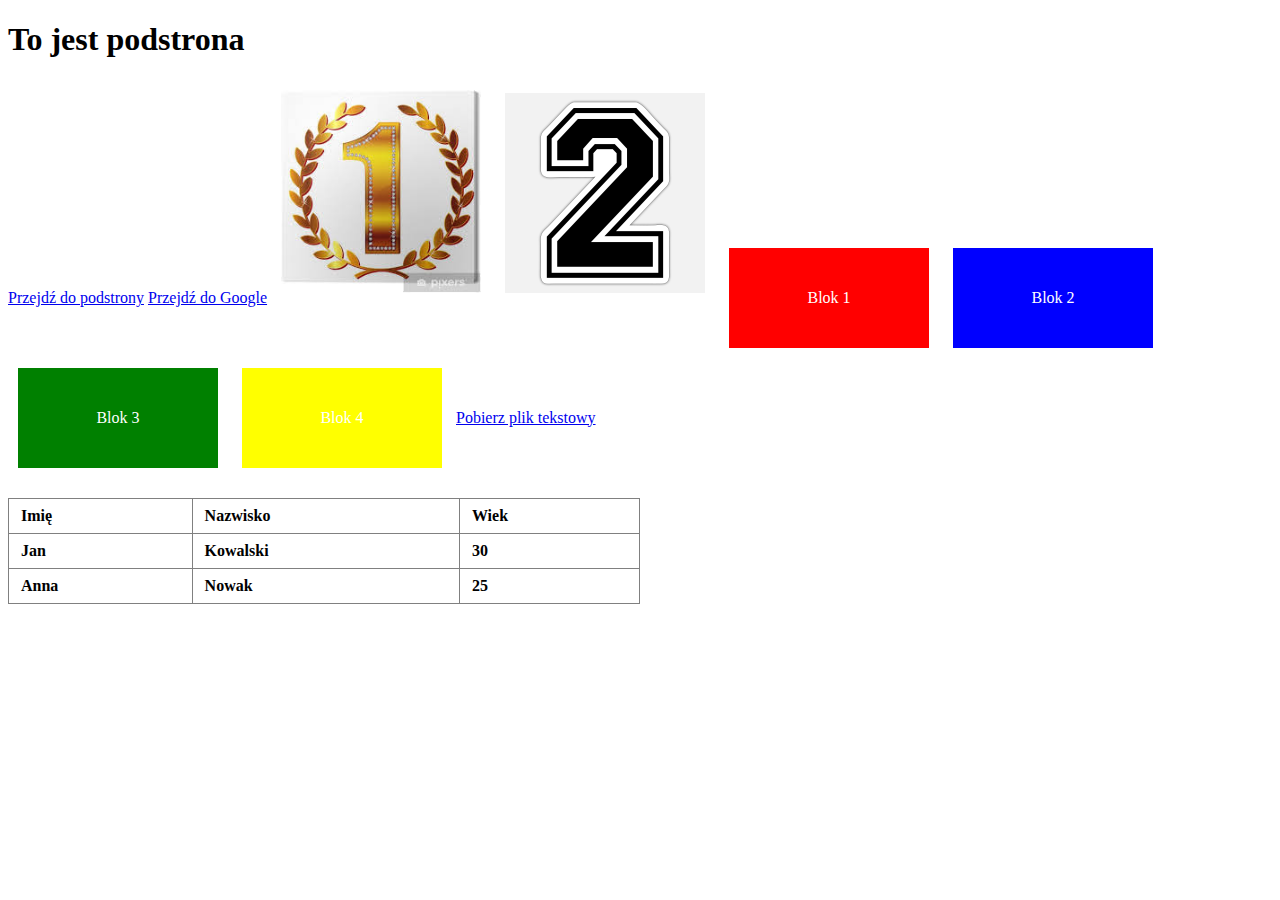
<file: index.html>
<!DOCTYPE html>
<html lang="en">
<head>
    <meta charset="UTF-8">
    <meta name="viewport" content="width=device-width, initial-scale=1.0">
    <title>Document</title>
    <link rel="stylesheet" href="style.css">
<link rel="stylesheet" href="style.css">
</head>
<body>
    <h1>To jest podstrona</h1>
    <a href="podstrona.html">Przejdź do podstrony</a>
    <a href="https://www.google.com" target="_blank">Przejdź do Google</a>
    <img src="images/obraz1.jpg" alt="Opis pierwszego zdjęcia">
    <img src="images/obraz2.jpg" alt="Opis pierwszego zdjęcia">
    <div class="blok1">Blok 1</div>
    <div class="blok2">Blok 2</div>
    <div class="blok3">Blok 3</div>
    <div class="blok4">Blok 4</div>
    <a href="dokument.txt" download>Pobierz plik tekstowy</a>
<table border="1">
    <tr>
        <th>Imię</th>
        <th>Nazwisko</th>
        <th>Wiek</th>
    </tr>
    <tr>
        <th>Jan</th>
        <th>Kowalski</th>
        <th>30</th>
    </tr>
    <tr>
        <th>Anna</th>
        <th>Nowak</th>
        <th>25</th>
    </tr>
</table>

</body>
</html>
</file>
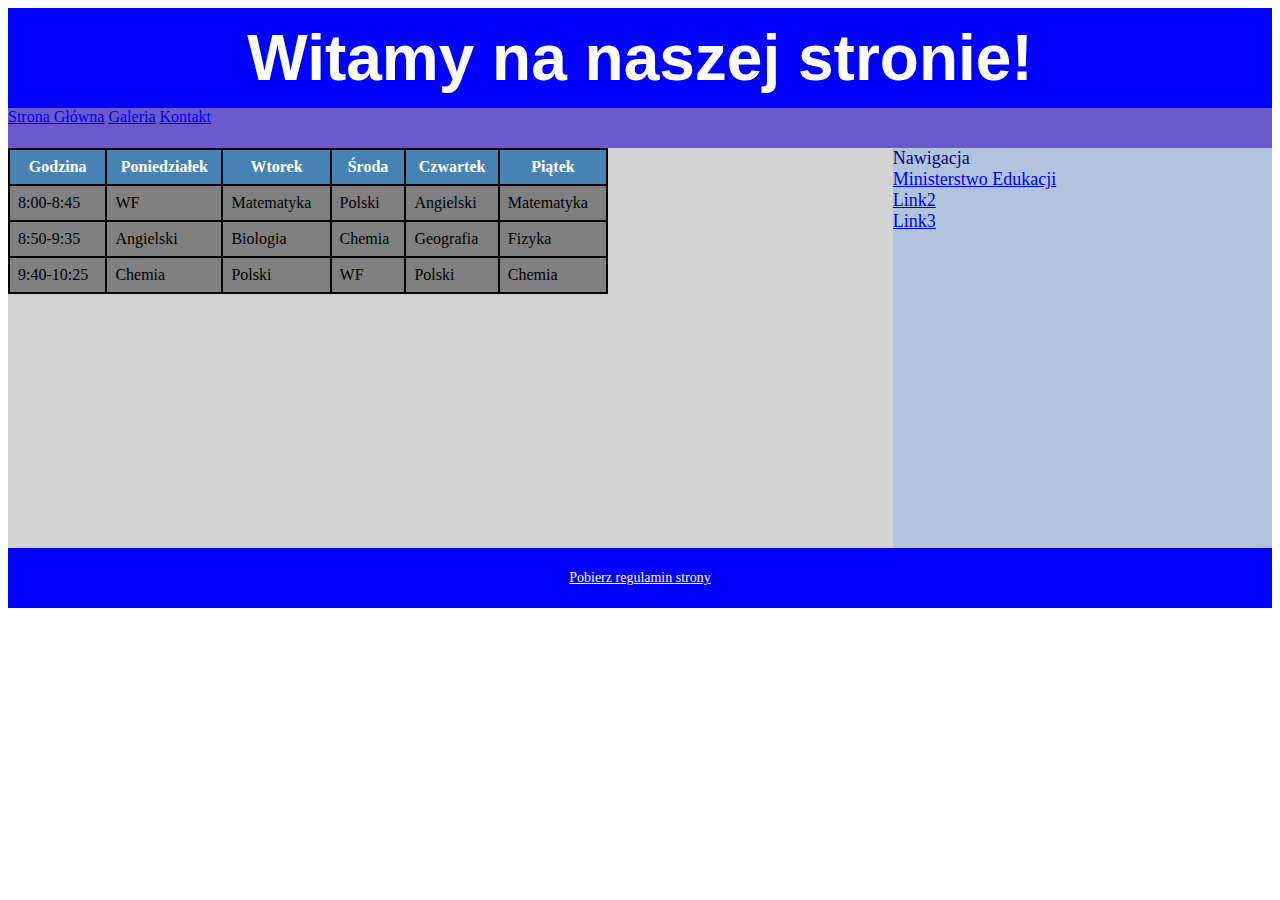
<file: Ćwiczenia do samodzielnej realizacji/index.html>
<!DOCTYPE html>
<html lang="en">
<head>
    <meta charset="UTF-8">
    <meta name="viewport" content="width=device-width, initial-scale=1.0">
    <title>Document</title>
    <link rel="stylesheet" href="style2.css">
</head>
<body>
    <div>
        <Header>
            <h1>Witamy na naszej stronie!</h1>
        </Header>
    </div>
    <div>
        <nav>        <a href="index.html" target="_blank">Strona Główna</a>
            <a href="galeria.html" target="_blank">Galeria</a>
            <a href="kontakt.html" target="_blank">Kontakt</a>
    </div>
    <div>
        <main>
            <table>
                <tr>
                    <th>Godzina</th>
                    <th>Poniedziałek</th>
                    <th>Wtorek</th>
                    <th>Środa</th>
                    <th>Czwartek</th>
                    <th>Piątek</th>
                  </tr><tr>
          <td>8:00-8:45</td>
          <td>WF</td>
          <td>Matematyka</td>
          <td>Polski</td>     
          <td>Angielski</td>
          <td>Matematyka</td>
          </tr><tr>
              <td>8:50-9:35</td>
              <td>Angielski</td>
              <td>Biologia</td>
              <td>Chemia</td>     
              <td>Geografia</td>
              <td>Fizyka</td>
              </tr>
              <tr>
                  <td>9:40-10:25</td>
                  <td>Chemia</td>
                  <td>Polski</td>
                  <td>WF</td>     
                  <td>Polski</td>
                  <td>Chemia</td>
                  </tr>
            </table>
        </main>
    </div>
    <div>
        <aside>Nawigacja<br>
        <a href="https://www.gov.pl/web/edukacja/">Ministerstwo Edukacji</a><br>
        <a href="https://www.google.com/">Link2</a><br>
        <a href="https://www.google.com/">Link3</a>
    </aside>

    </div>
    <div>
        <footer>    
            <a href="regulamin.pdf" download>Pobierz regulamin strony</a>
        </footer>
    </div>
</body>
</html>
</file>
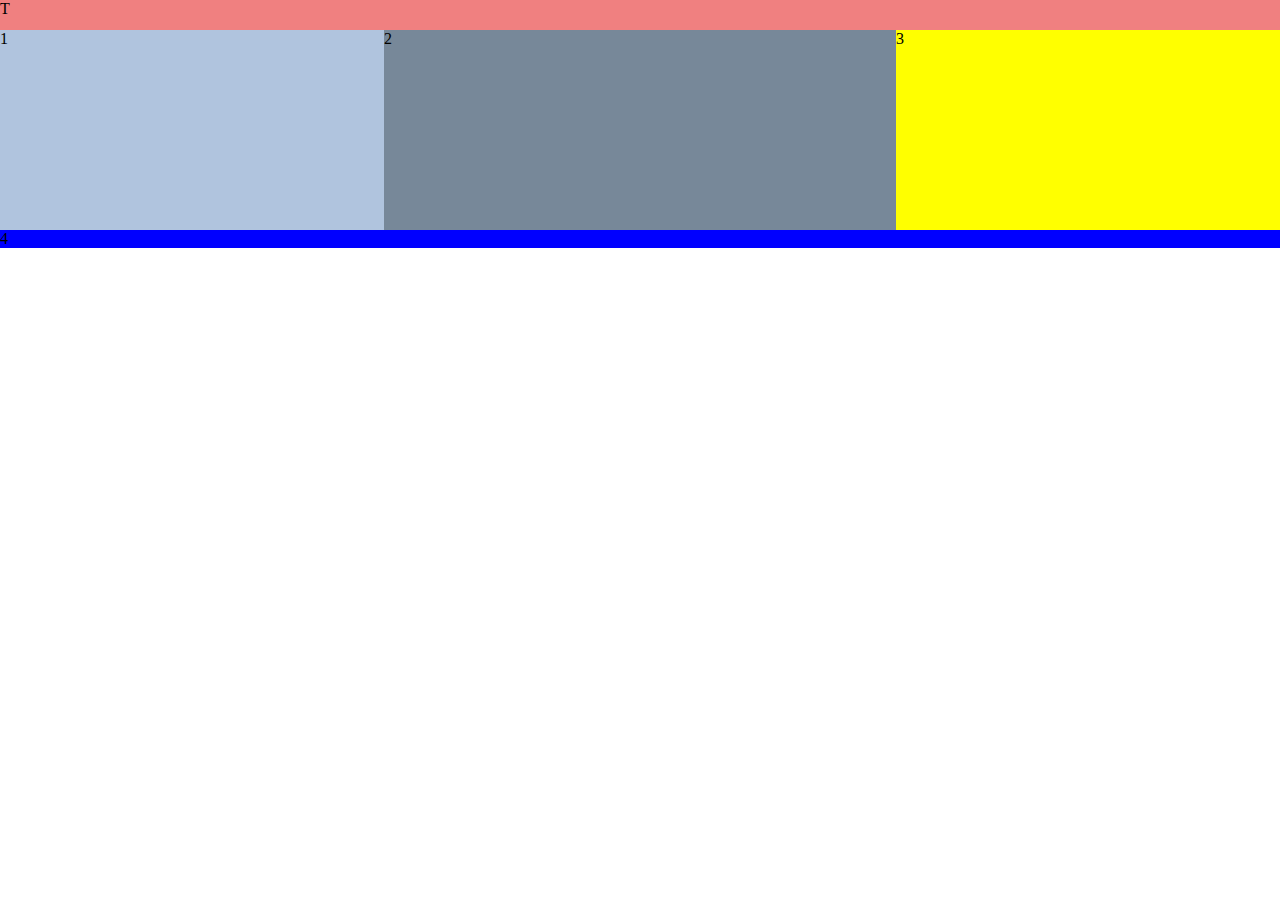
<file: Ćwiczenia do samodzielnej realizacji/Zadanie 1/index.html>
<!DOCTYPE html>
<html lang="en">
<head>
    <meta charset="UTF-8">
    <meta name="viewport" content="width=device-width, initial-scale=1.0">
    <title>Document</title>
    <link rel="stylesheet" href="style.css">
</head>
<body>
<header>
    T
</header>
<div>
<aside>1</aside>
</div>
<main>2
</main>
<nav>3</nav>
<footer>4
    
</body>
</html>
</file>
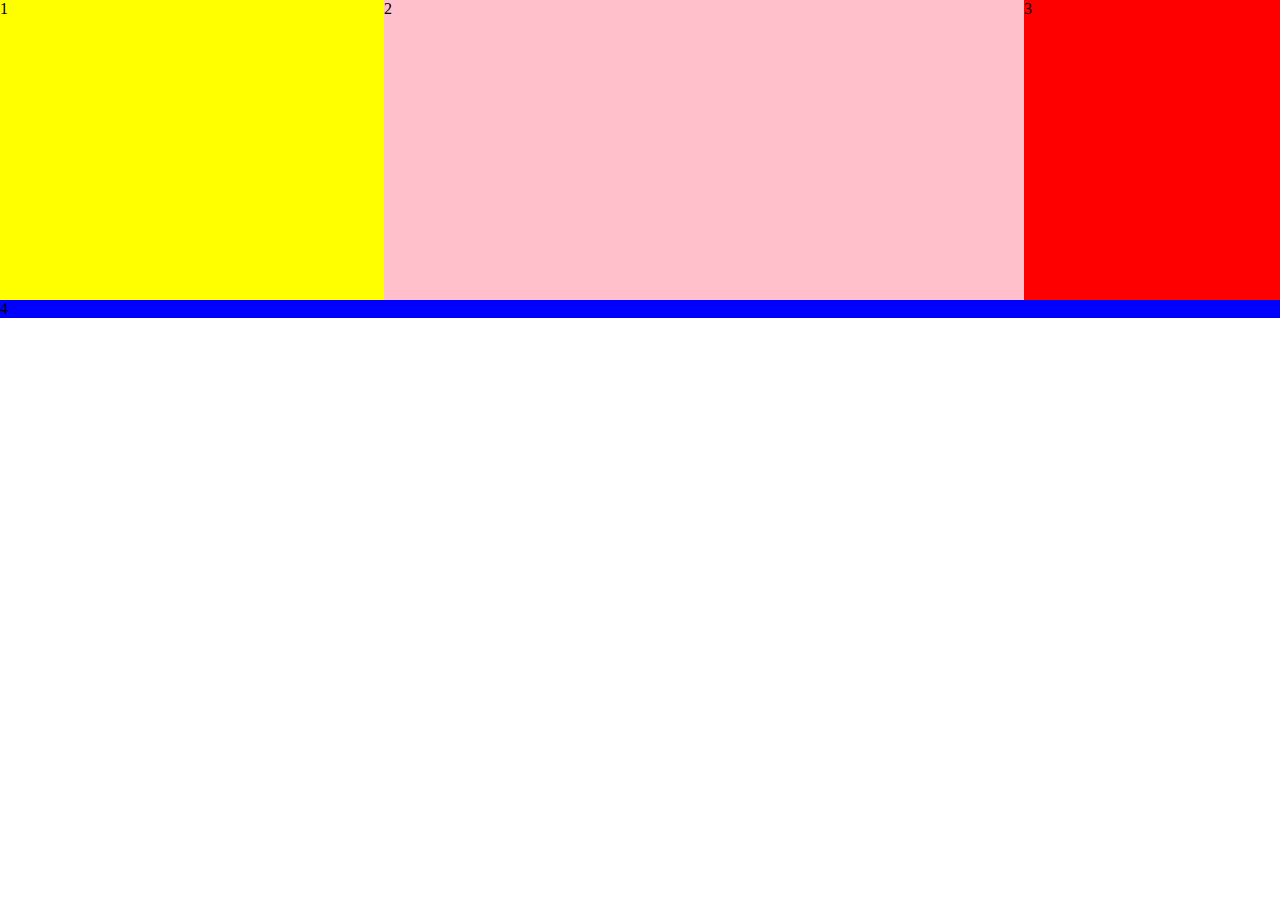
<file: Ćwiczenia do samodzielnej realizacji/Zadanie 2/index.html>
<!DOCTYPE html>
<html lang="en">
<head>
    <meta charset="UTF-8">
    <meta name="viewport" content="width=device-width, initial-scale=1.0">
    <title>Document</title>
</head>
<link rel="stylesheet" href="style.css">

<body>
<aside>1</aside>
<main>2</main>
<nav>3</nav>
<footer>4</footer>
</body>
</html>
</file>
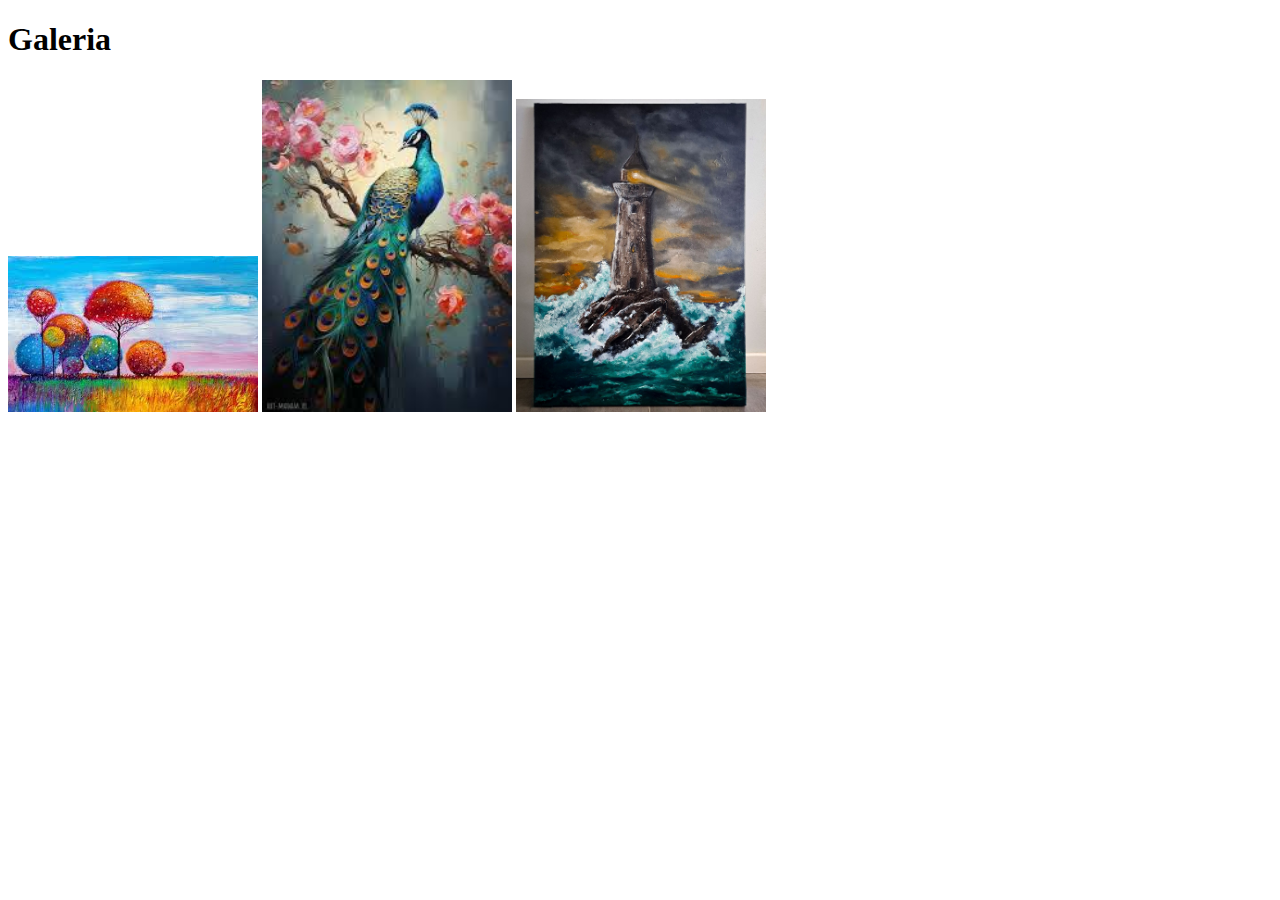
<file: Ćwiczenia do samodzielnej realizacji/galeria.html>
<!DOCTYPE html>
<html lang="en">
<head>
    <meta charset="UTF-8">
    <meta name="viewport" content="width=device-width, initial-scale=1.0">
    <title>Document</title>
    <Style>
        img { width:250px;
        height: auto;}

        .obrazy:hover{
            background-color: steelblue;
        }
    </Style>
</head>
<body>
    <header>
        <h1>Galeria</h1>
    </header>
    <div class="obrazy">
    <img src="obraz1.jpg", alt="Drzewa">
    <img src="obraz2.jpg", alt="Paw">
    <img src="obraz3.jpg", alt="Wieża">
</div>
</body>
</html>
</file>
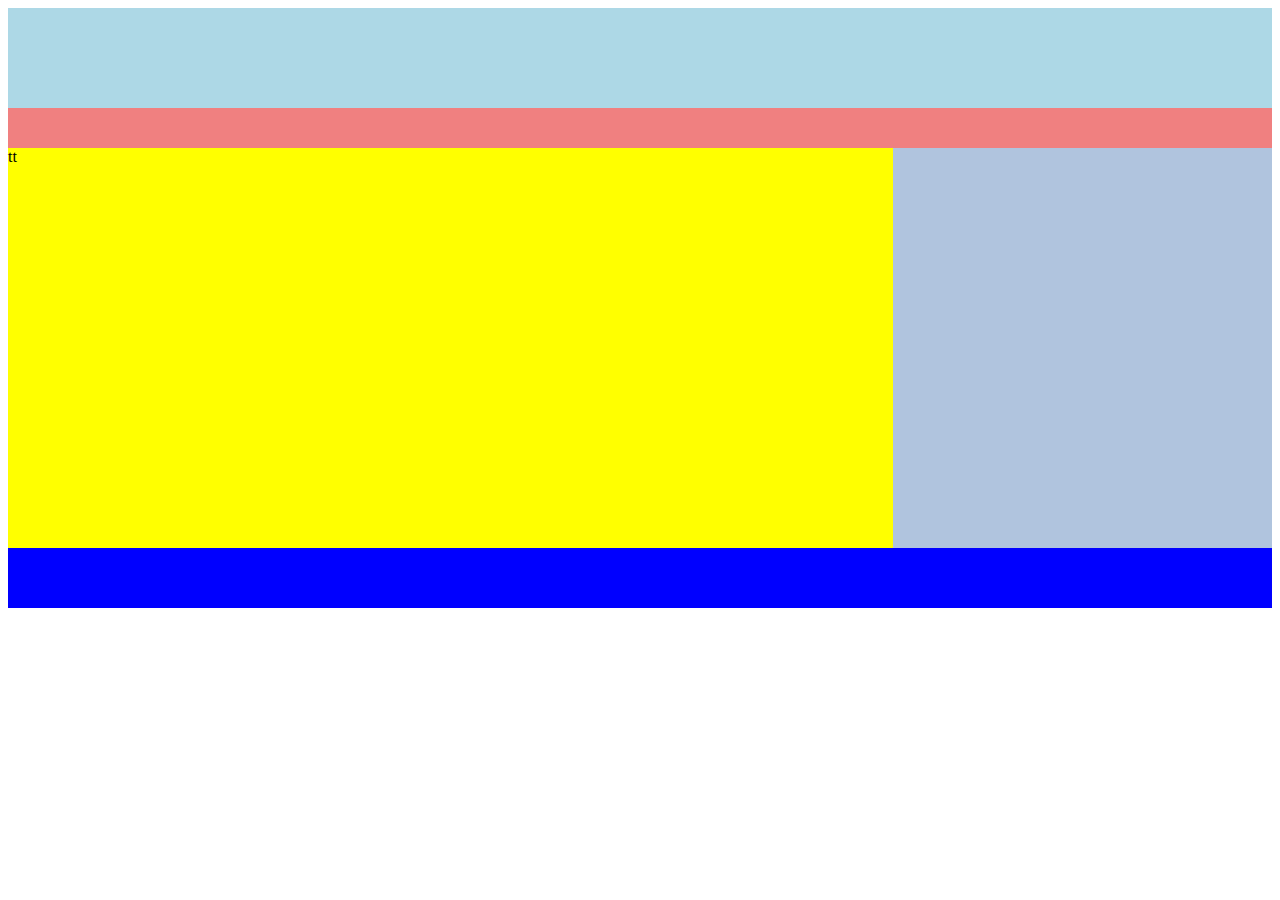
<file: Ćwiczenia do samodzielnej realizacji/nowy dokument/index2.html>
<!DOCTYPE html>
<html lang="en">
<head>
    <meta charset="UTF-8">
    <meta name="viewport" content="width=device-width, initial-scale=1.0">
    <title>Document</title>
    <link rel="stylesheet" href="stykle2.css">
</head>
<body>
<div>
<Header></Header>
</div>
<div>
<nav>      
</div>
<div class="test">
<main>tt</main>
</div>
<div>
<aside></aside>
</div>
<div>
<footer></footer>
</div>
</body>
</html>
</file>
<file: style.css>
.blok1, .blok2, .blok3, .blok4 {
    width: 200px;
    height: 100px;
    margin: 10px;
    display: inline-block;
    color: white;
    font size: 16px;
    text-align: center;
    line-height: 100px;
}
.blok1{
    background-color: red
}
.blok2{background-color: blue}
.blok3{background-color: green}
.blok4{background-color: yellow}
img{
width: 200px;
height: auto;
margin: 10px;
}
table {width: 50%;
border-collapse: collapse;
margin: 20px 0;}

th, td {padding:8px 12px;
text-align: left;}
</file>
<file: Ćwiczenia do samodzielnej realizacji/style2.css>
header {
  height: 100px;
   background-color: blue;
   width: 100%;
   font-family: arial, sans-serif;
   font-size: 32px;
   display: flex;
   justify-content: center;
   align-items: center;
   color: white
}

nav{ width: 100%;
  height: 40px;
  background-color: slateblue;
  text-decoration: none;
  color: white;}
  nav:hover {
      background-color: lightblue;
    }
  

main {width: 70%;
background-color: lightgray;
min-height: 400px;
float: left}

aside {width: 30%;
  min-height: 400px;
  background-color: lightsteelblue;
  float: right;
  color:#000080;
  font-size: 18px;}


  footer {width: 100%;
      height: 60px;
      background-color: blue;
      color: white;
      font-size: 14px;
      display: flex;
      justify-content: center;
      align-items: center;}
      
      footer a {
        color: white; 
        text-decoration: none; 
        text-decoration-line: underline;
      }
      
      tr {
        width: 100%;
        background-color: gray;
        border: 2px solid #000;
      }
      
      th {
        background-color: steelblue;
        color: white;
        padding: 8px;
        border: 2px solid #000; 
        justify-content: center;
        align-items: center;
      }
      
      td {
        padding: 8px;
        justify-content: center;
        align-items: center;
        border: 2px solid #000; 

      }
      
      table {
        width: 100%;
        max-width: 600px; 
        border-collapse: collapse; 
        justify-content: center;
        align-items: center;
      }
</file>
<file: Ćwiczenia do samodzielnej realizacji/Zadanie 1/style.css>
*{margin: 0%;
padding: 0%;}

header {
    height: 30px;
    background-color: lightcoral;
    
;
}
aside {width: 30%;
  min-height: 200px;
  background-color: lightsteelblue;
  float: left;
display: flex;}

Main {
    background-color: lightslategray;
    width: 40%;
    min-height: 200px;
    float: left;
    display: flex;
}

nav {
    background-color: yellow;
    width: 30%;
    min-height: 200px;
    float: right;
    display: flex;

    
}

footer {background-color: blue;}
</file>
<file: Ćwiczenia do samodzielnej realizacji/Zadanie 2/style.css>
*{margin:0%;
padding: 0%;}

aside {background-color: yellow;
    height: 30%;
    width: 30%;
min-height: 300px;
float: left}


main {background-color: pink;
    height: 30%;
    width: 50%;
min-height: 300px;
float: left}


nav {background-color: red;
    height: 30%;
    width: 20%;
min-height: 300px;
float: left}

footer {
    background-color: blue;
}
</file>
<file: Ćwiczenia do samodzielnej realizacji/nowy dokument/stykle2.css>
header {
  height: 100px;
   background-color: lightblue;
   width: 100%;
   display: flex;
}

nav{ width: 100%;
  height: 40px;
  background-color: lightcoral;}


main {width: 70%;
background-color: yellow;
min-height: 400px;
float: left
}


aside {width: 30%;
    min-height: 400px;
    background-color: lightsteelblue;
    float: right;
    color:#000080;
    font-size: 18px;}

footer {width: 100%;
        height: 60px;
        background-color: blue;
        color: white;
        font-size: 14px;
        display: flex;}
</file>
